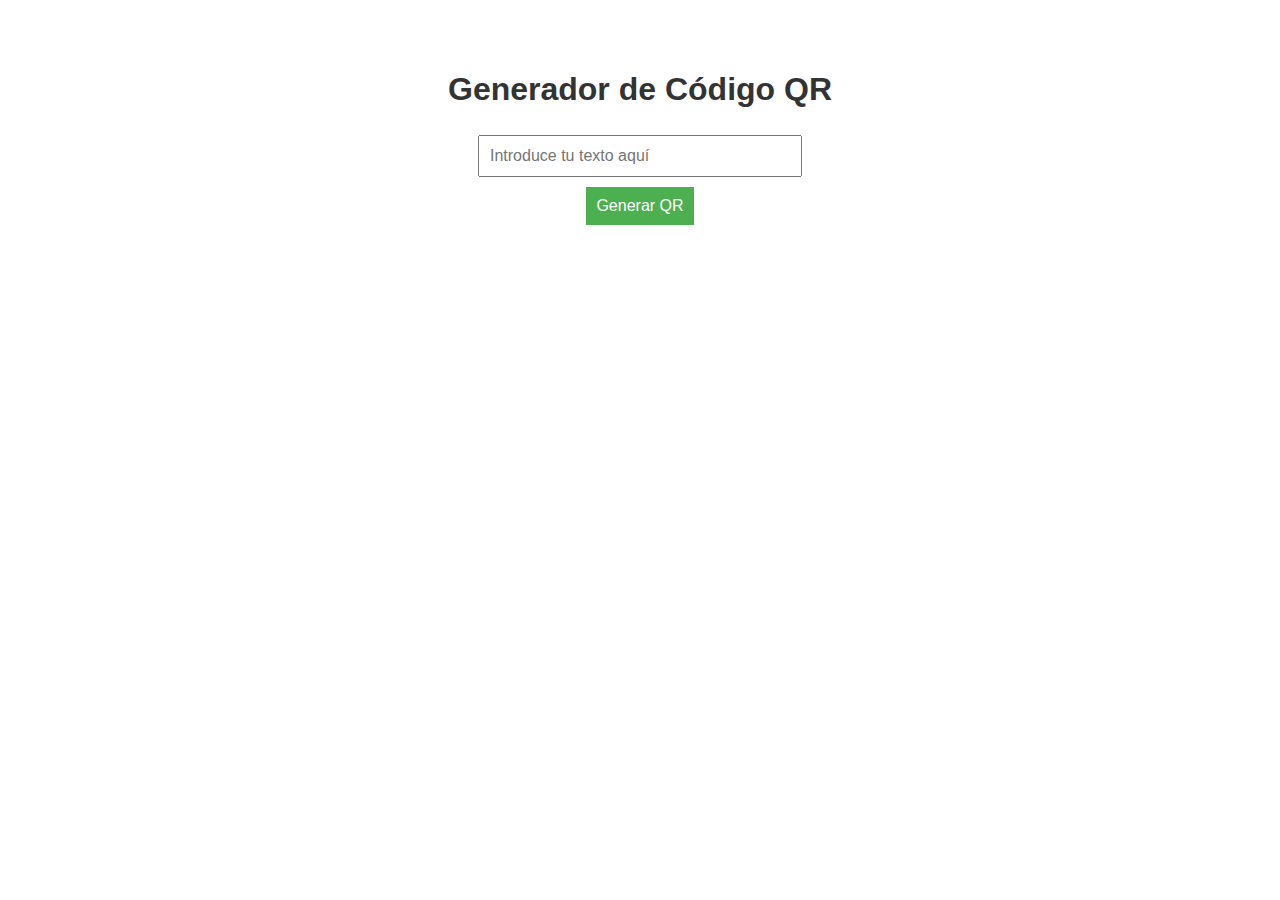
<file: index.html>
<!DOCTYPE html>
<html lang="es">
<head>
    <meta charset="UTF-8">
    <meta name="viewport" content="width=device-width, initial-scale=1.0">
    <title>Generador de Código QR</title>
    <link rel="stylesheet" href="estiloapi.css">
</head>
<body>
    <h1>Generador de Código QR</h1>
    <input type="text" id="qrInput" placeholder="Introduce tu texto aquí">
    <button id="generate">Generar QR</button>
    <div id="result"></div>

    <!-- Enlace al archivo JavaScript -->
    <script src="api_privada.js" defer></script>
</body>
</html>
</file>
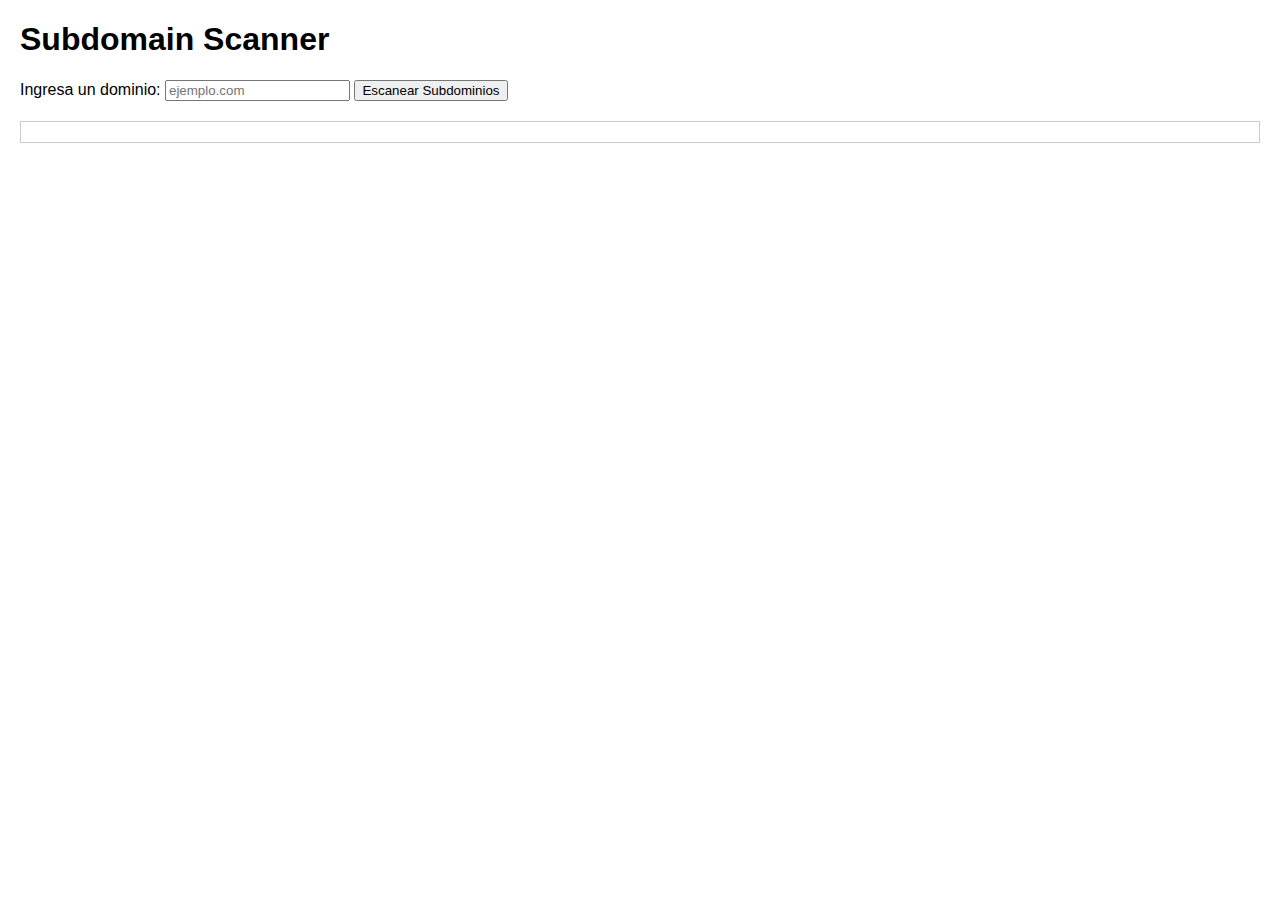
<file: api.html>
<!DOCTYPE html>
<html lang="en">
<head>
    <meta charset="UTF-8">
    <meta name="viewport" content="width=device-width, initial-scale=1.0">
    <title>Document</title>

    <style>
        body {
            font-family: Arial, sans-serif;
            margin: 20px;
        }
        #result {
            margin-top: 20px;
            padding: 10px;
            border: 1px solid #ccc;
        }
    </style>
</head>
<body>
    <h1>Subdomain Scanner</h1>
    <form id="domainForm">
        <label for="domainInput">Ingresa un dominio:</label>
        <input type="text" id="domainInput" placeholder="ejemplo.com" required>
        <button type="submit">Escanear Subdominios</button>
    </form>

    <div id="result"></div>


    <script src="api_publica.js"></script>
    
</body>
</html>
</file>
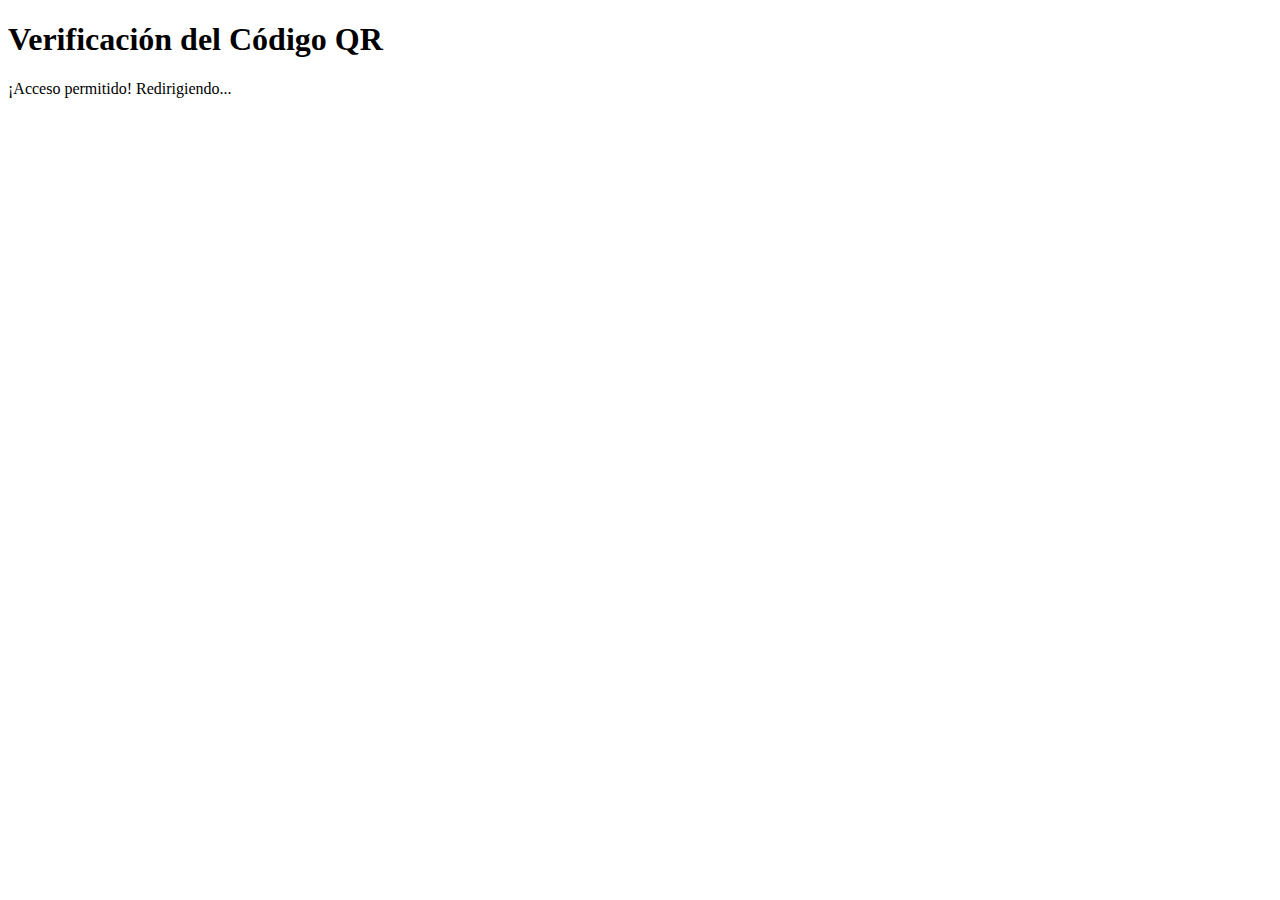
<file: validate.html>
<!DOCTYPE html>
<html lang="es">
<head>
    <meta charset="UTF-8">
    <meta name="viewport" content="width=device-width, initial-scale=1.0">
    <title>Validar Código QR</title>
</head>
<body>
    <h1>Verificación del Código QR</h1>
    <div id="message"></div>

    <script>
        window.addEventListener('load', () => {
            // Obtener el parámetro 'id' de la URL
            const urlParams = new URLSearchParams(window.location.search);
            const qrId = urlParams.get('id'); // El id que viene en el QR

            // Obtener el ID almacenado localmente (que corresponde al QR generado)
            const storedId = localStorage.getItem('qrUniqueId');

            const messageElement = document.getElementById('message');

            // Validar si el ID del QR es correcto
            if (qrId === storedId) {
                // Si el ID coincide, el QR es válido, redirigir
                messageElement.textContent = '¡Acceso permitido! Redirigiendo...';
                setTimeout(() => {
                    window.location.href = 'api.html'; // Redirige a api.html
                }, 2000);
            } else {
                // Si el ID no coincide, mostrar mensaje de error
                messageElement.textContent = 'Este código QR no es válido o ya ha sido usado.';
            }
        });
    </script>
</body>
</html>
</file>
<file: estiloapi.css>
/* Estilo para el contenedor de la página */
body {
    font-family: Arial, sans-serif;
    display: flex;
    flex-direction: column;
    align-items: center;
    margin-top: 50px;
}

h1 {
    color: #333;
}

input, button {
    padding: 10px;
    margin: 5px;
    font-size: 16px;
}

#qrInput {
    width: 300px;
}

#generate {
    background-color: #4CAF50;
    color: white;
    border: none;
    cursor: pointer;
}

#generate:hover {
    background-color: #45a049;
}

#result img {
    width: 300px;
    height: 300px;
    margin-top: 20px;
}
</file>
